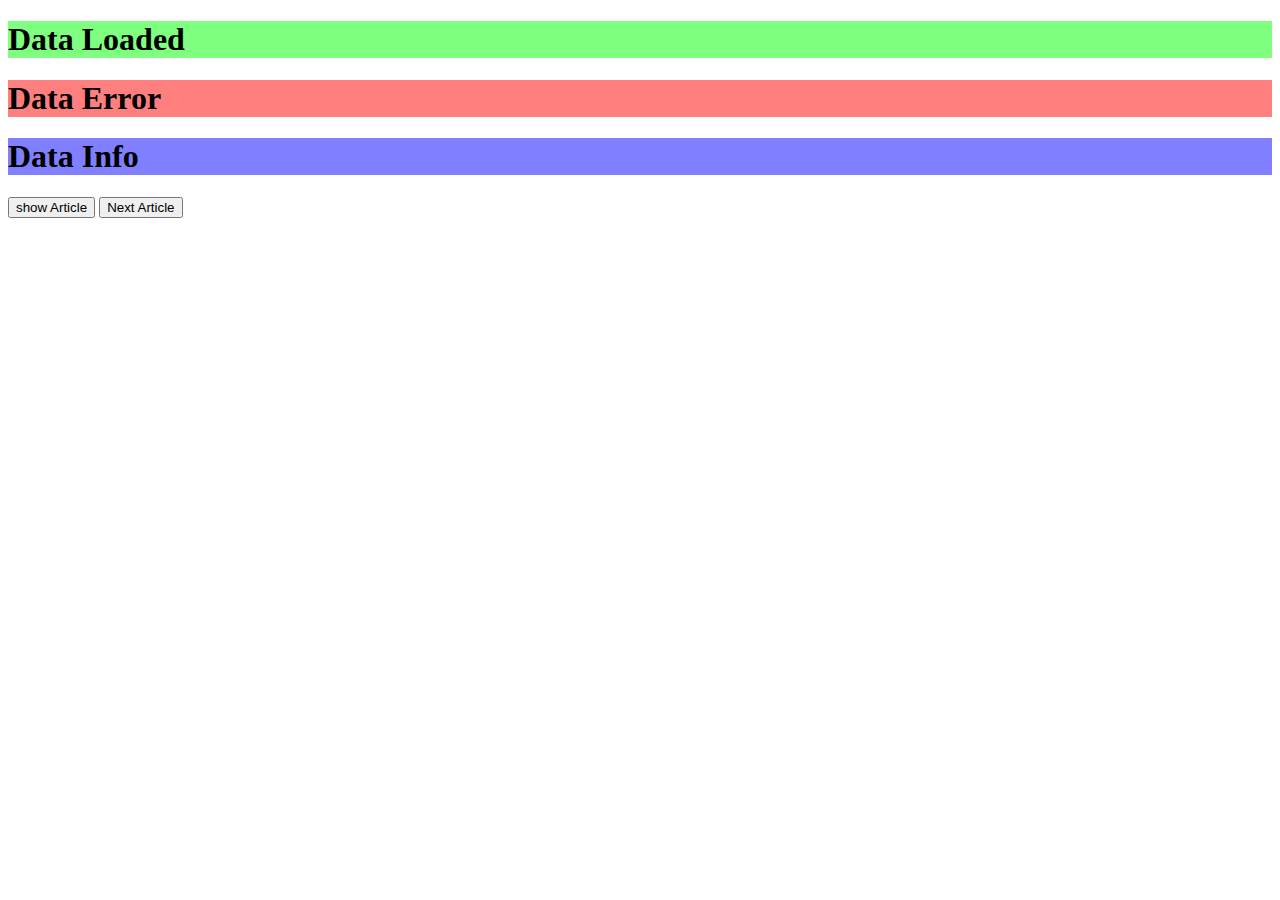
<file: index.html>
<!DOCTYPE html>

<html lang="en">
        <head>
                <meta http-equiv="Content-Type" content="text/html;charset=utf-8">
                <title>Ajax</title>

                <link rel="stylesheet" href="ajax.css">
                <script	src="https://code.jquery.com/jquery-3.1.1.min.js"
			  integrity="sha256-hVVnYaiADRTO2PzUGmuLJr8BLUSjGIZsDYGmIJLv2b8="
			  crossorigin="anonymous"></script>
                <script type="text/javascript" src="ajax.js"></script>
        </head>
        <body>
                <div id="data">
                      <h1> Data Loaded </h1>
                </div>

                <div id="error">
                      <h1> Data Error </h1>
                </div>

                <div id="info">
                      <h1> Data Info </h1>
                </div>

                <input id = "article" type="button" value="show Article"/>
                <input id = "nextArticle" type="button" value="Next Article"/>
        </body>
</html>
</file>
<file: ajax.css>
#data {
      background-color: rgba(0, 255, 0, 0.5);
}

#error {
      background-color: rgba(255, 0, 0, 0.5);
}

#info {
      background-color: rgba(0, 0, 255, 0.5);
}
</file>
